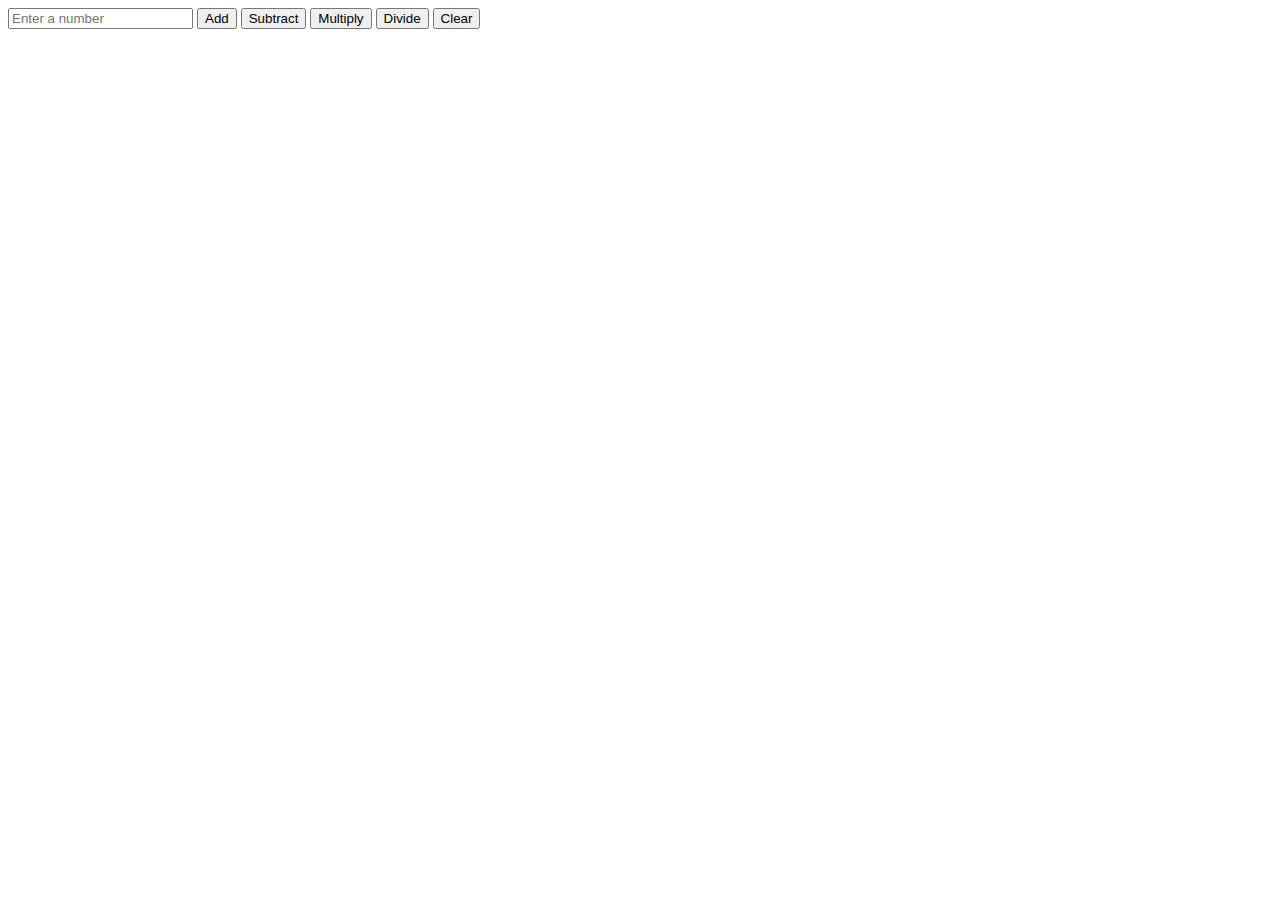
<file: calculator/index.html>
<!DOCTYPE html>
<html lang="en">

<head>
    <meta charset="UTF-8" />
    <meta name="viewport" content="width=device-width, initial-scale=1.0" />
    <title>CALCULATOR</title>
</head>

<body>
    <input type="text" id="inputValue" placeholder="Enter a number">
    <button id="addButton">Add</button>
    <button id="subtractButton">Subtract</button>
    <button id="multiplyButton">Multiply</button>
    <button id="divideButton">Divide</button>
    <button id="clearButton">Clear</button>

    <!-- Conectar calculator.js -->
    <script src="calculator.js"></script>
</body>

</html>
</file>
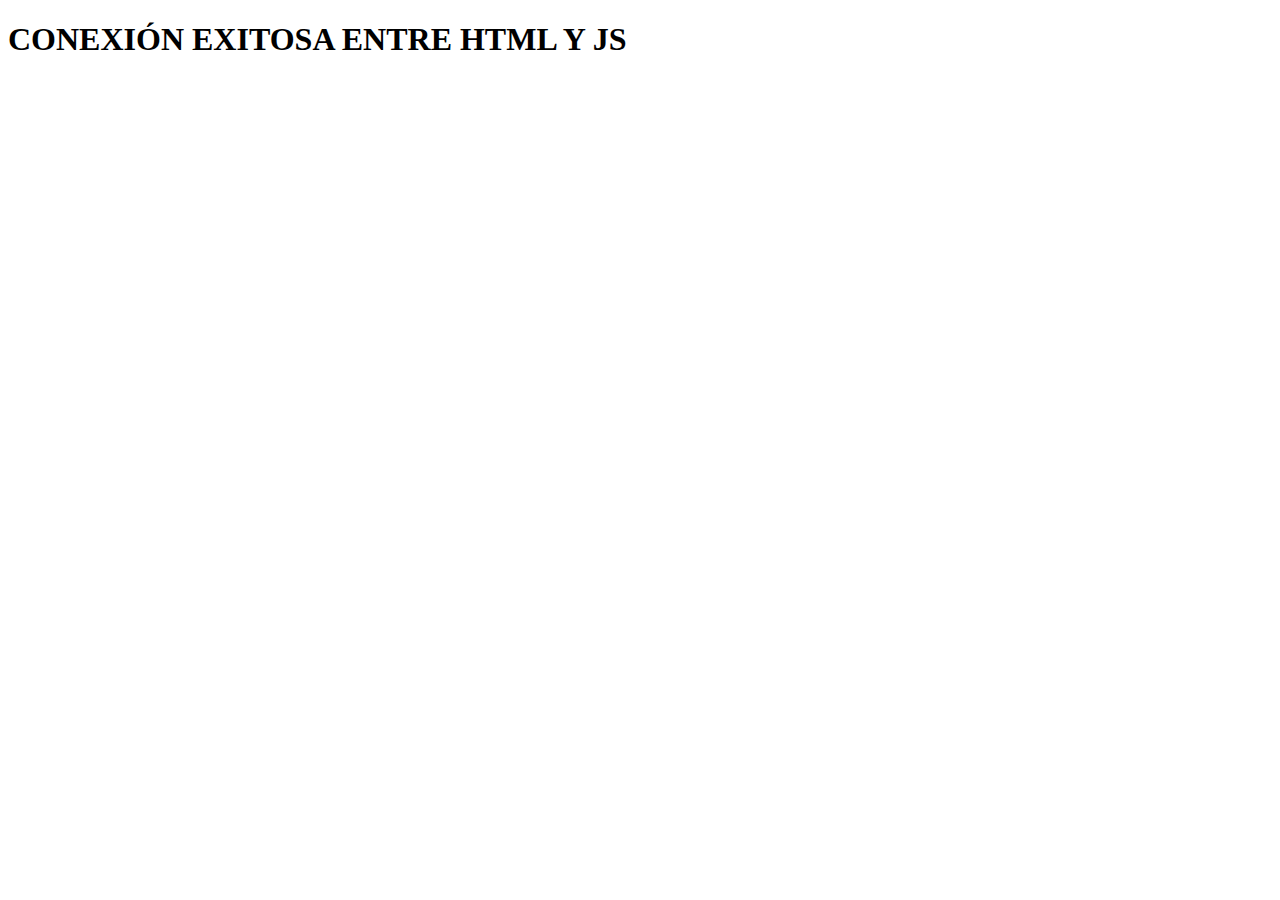
<file: words/index.html>
<!DOCTYPE html>
<html lang="en">

<head>
    <meta charset="UTF-8" />
    <meta name="viewport" content="width=device-width, initial-scale=1.0" />
    <title>WORDS</title>
</head>

<body>
    <h1 id="mensaje"></h1>
    <script src="index.js"></script>
</body>

</html>
</file>
